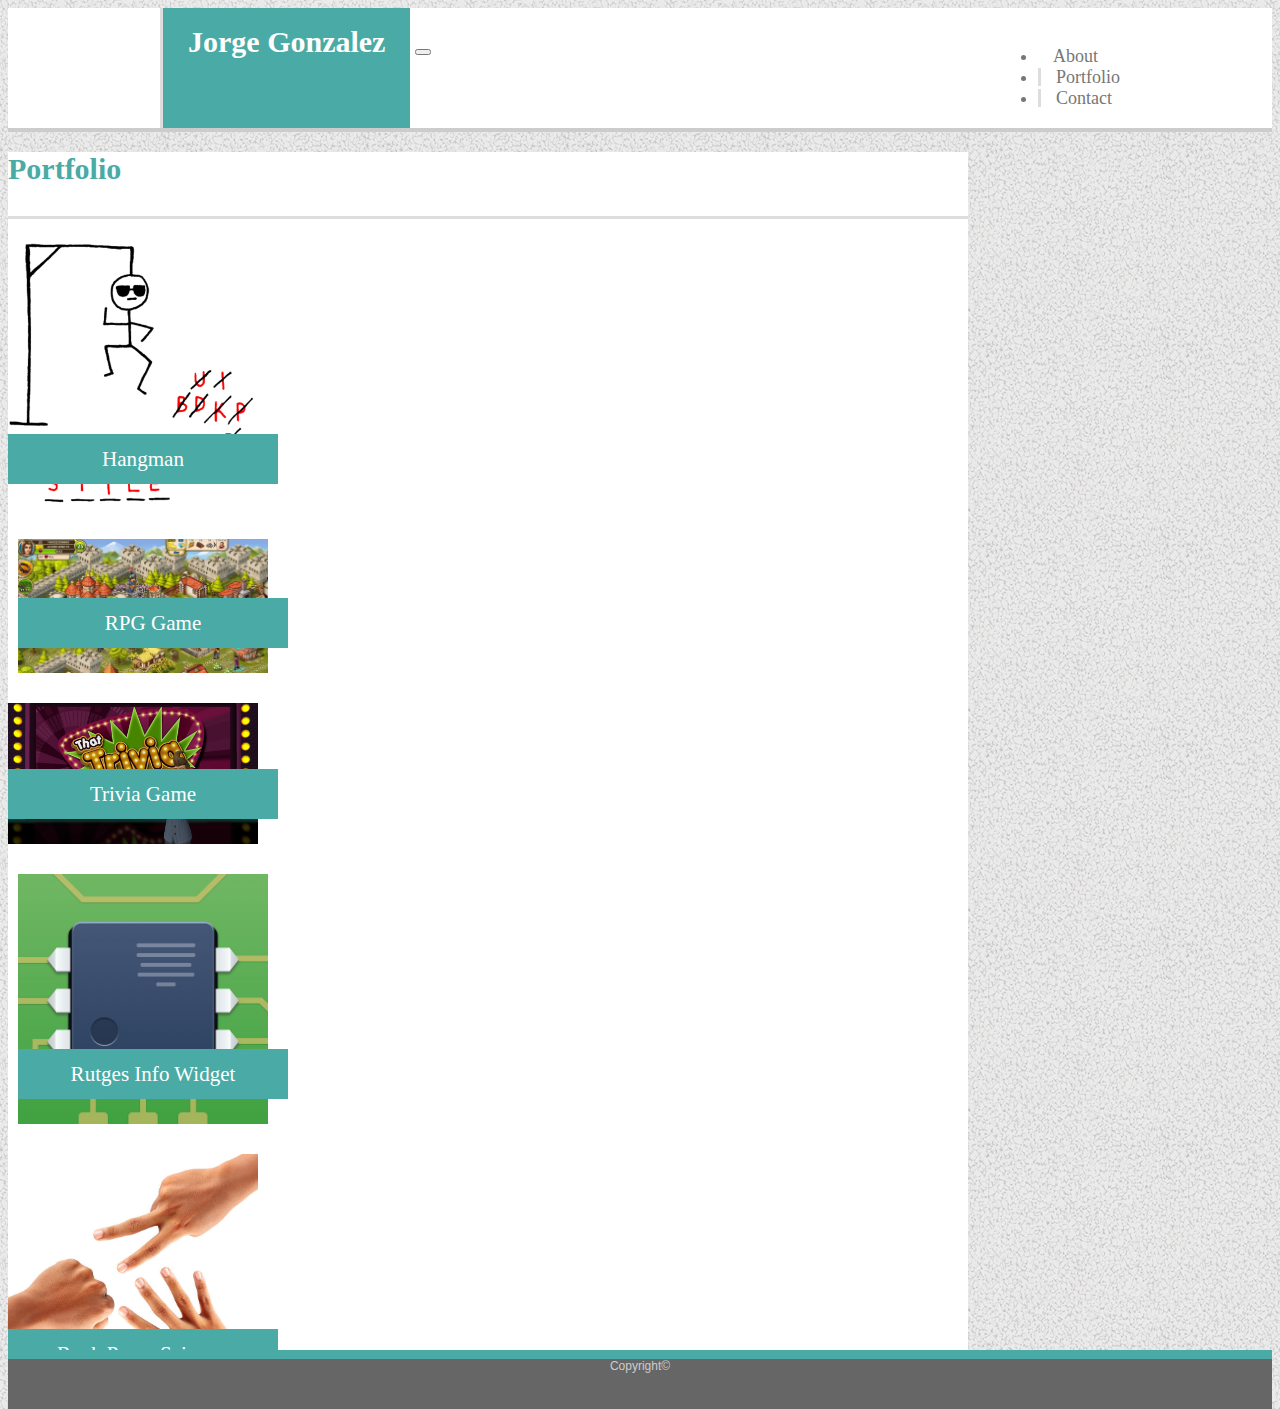
<file: portfolio.html>
<!Doctype html>
<html lang="en">

<head>

    <meta charset="utf-8">
    <meta name="viewport" content="width=device-width, initial-scale=1, shrink-to-fit=no">

    <link rel="stylesheet" href="https://stackpath.bootstrapcdn.com/bootstrap/4.1.3/css/bootstrap.min.css" integrity="sha384-MCw98/SFnGE8fJT3GXwEOngsV7Zt27NXFoaoApmYm81iuXoPkFOJwJ8ERdknLPMO"
        crossorigin="anonymous">

    <title>Bootstrap Portfolio</title>
    <link rel="stylesheet" type="text/css" href="assets/css/style.css">
</head>


<div id="whole-container">

    <body>
        <div>
            <nav class="navbar navbar-expand-lg navbar-light bg-light">
                <div id="nav-container">
                    <a class="navbar-brand" href="index.html" id="name">Jorge Gonzalez</a>
                    <button class="navbar-toggler" type="button" data-toggle="collapse" data-target="#navbarNav" aria-controls="navbarNav" aria-expanded="false"
                        aria-label="Toggle navigation">
                        <span class="navbar-toggler-icon"></span>
                    </button>
                    <div class="collapse navbar-collapse" id="navbarNav">
                        <ul class="navbar-nav">
                            <li class="nav-item">
                                <a class="nav-link" href="index.html">About</a>
                            </li>
                            <li class="nav-item">
                                <a class="nav-link" href="portfolio.html">Portfolio</a>
                            </li>
                            <li class="nav-item">
                                <a class="nav-link disabled" href="contact.html">Contact</a>
                            </li>
                        </ul>
                    </div>
                </div>
            </nav>
        </div>

        <div class="container" id="main-container">

            <div class="row">

                <div class="col-md-12">
                    <h1>Portfolio</h1>
                </div>
            </div>

            <div class="row">

                <div class="col-md-4 work">
                    <img src="assets/images/img-port-1.png" alt="Hangman" class="auth-image">
                    <h3>Hangman</h3>
                </div>

                <div class="col-md-4 work">
                    <img src="assets/images/img-port-2.jpg" alt="RPG Game" class="auth-image">
                    <h3>RPG Game</h3>
                </div>
                <div class="col-md-4">

                </div>

            </div>

            <div class="row">

                <div class="col-md-4 work">
                    <img src="assets/images/img-port-3.jpg" alt="Trivia Game" class="auth-image">
                    <h3>Trivia Game</h3>
                </div>

                <div class="col-md-4 work">
                    <img src="assets/images/mg-port-4.jpg" alt="Rutgers Info Widget" class="auth-image">
                    <h3>Rutges Info Widget</h3>
                </div>

                <div class="col-md-4">

                </div>

            </div>

            <div class="row">

                <div class="col-md-4 work">
                    <img src="assets/images/mg-port-5.jpg" alt="Rock Paper Scissors" class="auth-image">
                    <h3>Rock Paper Scissors</h3>
                </div>

                <div class="col-md-4">

                </div>

                <div class="col-md-4">

                </div>

            </div>
        </div>

        <footer>
            Copyright&copy;
        </footer>

        <!-- jQuery first, then Popper.js, then Bootstrap JS -->
        <script src="https://code.jquery.com/jquery-3.3.1.slim.min.js" integrity="sha384-q8i/X+965DzO0rT7abK41JStQIAqVgRVzpbzo5smXKp4YfRvH+8abtTE1Pi6jizo"
            crossorigin="anonymous"></script>
        <script src="https://cdnjs.cloudflare.com/ajax/libs/popper.js/1.14.3/umd/popper.min.js" integrity="sha384-ZMP7rVo3mIykV+2+9J3UJ46jBk0WLaUAdn689aCwoqbBJiSnjAK/l8WvCWPIPm49"
            crossorigin="anonymous"></script>
        <script src="https://stackpath.bootstrapcdn.com/bootstrap/4.1.3/js/bootstrap.min.js" integrity="sha384-ChfqqxuZUCnJSK3+MXmPNIyE6ZbWh2IMqE241rYiqJxyMiZ6OW/JmZQ5stwEULTy"
            crossorigin="anonymous"></script>
    </body>
</div>
</html>
</file>
<file: assets/css/style.css>
html {
    height: 100%;
}
body {
    background-image: url(../images/gravel.png);
    font-size: 18px;
    color: #777777;
    font-family: Arial, Helvetica, sans-serif;
    height: 100%;
    position: relative;
}

nav {
    background-color: #ffffff;
    font-family: Georgia, 'Times New Roman', Times, serif;
    border-bottom: 4px solid #cccccc;
}

.nav-item:first-child a {
    border-left: 0;
}

#nav-container {
    width: 100%;
    max-width: 960px;
    margin: 0 auto;
}

#navbarNav {
    float: right;
    margin-top: 20px;
}

nav a {
    color: #777777;
    display: inline-block;
    text-decoration: none;
    border-left: solid;
    border-color: #dddddd;
    padding-left: 15px;
    line-height: 18px;
    margin: 0px;
    text-align: center;
}

#name {
    color: #ffffff;
    background-color: #4aaaa5;
    padding: 25px;
    font-size: 30px;
    font-family: Georgia, 'Times New Roman', Times, serif;
    text-decoration: none;
    font-weight: 700;
    height: 70px;
}

#main-container {
    width: 100%;
    max-width: 960px;
    background-color: #ffffff;
    margin-top:20px;
}

h1,
h2,
h3,
p {
  margin-bottom: 20px;
}

h1,
h2,
h3 {
    font-family: Georgia, 'Times New Roman', Times, serif;
}


h1 {
    border-bottom: 3px solid #dddddd;
    padding-bottom: 30px;
    font-size: 30px;
    color: #4aaaa5;
    font-weight: 700;
    margin-top: 10px;
}

#whole-container {
    min-height: 100%;
    position: relative;
}

footer {
    text-align: center;
    background-color: #666666;
    border-top: 9px solid #4aaaa5;
    clear: both;
    width: 100%;
    color: #cccccc;
    height: 50px;
    font-size: 12px;
    position: absolute;
    bottom: 0;
    margin-top: 20px;
}

.work {
    margin: 20px 0 25px;
    position: relative;
    width: 200px;
}

.work h3 {
    background-color: #4aaaa5;
    color: #ffffff;
    position: absolute;
    bottom: 10px;
    text-align: center;
    width: 250px;
    line-height: 30px;
    font-weight: 300;
    padding: 10px;
}

.work:nth-child(even) {
    margin-left: 10px;
}

.work:last-child {
    margin-bottom: 20px;
}

.work img {
    width: 100%;
    height: 100%;
    width: 250px;
}

label,
input[type=text],
input[type=email],
textarea {
  width: 100%;
}

input[type=text],
input[type=email],
textarea {
  height: 35px;
  padding: 0 10px;
  font-size: 14px;
  border: 1px solid #ddd;
  margin-bottom: 10px;
}

textarea {
    height: 200px;
}

input[type=submit] {
    padding: 10px 30px;
    font-size: 18px;
    color: #fff;
    cursor: pointer;
    background: #4aaaa5;
    border: 0 none;
  }
</file>
